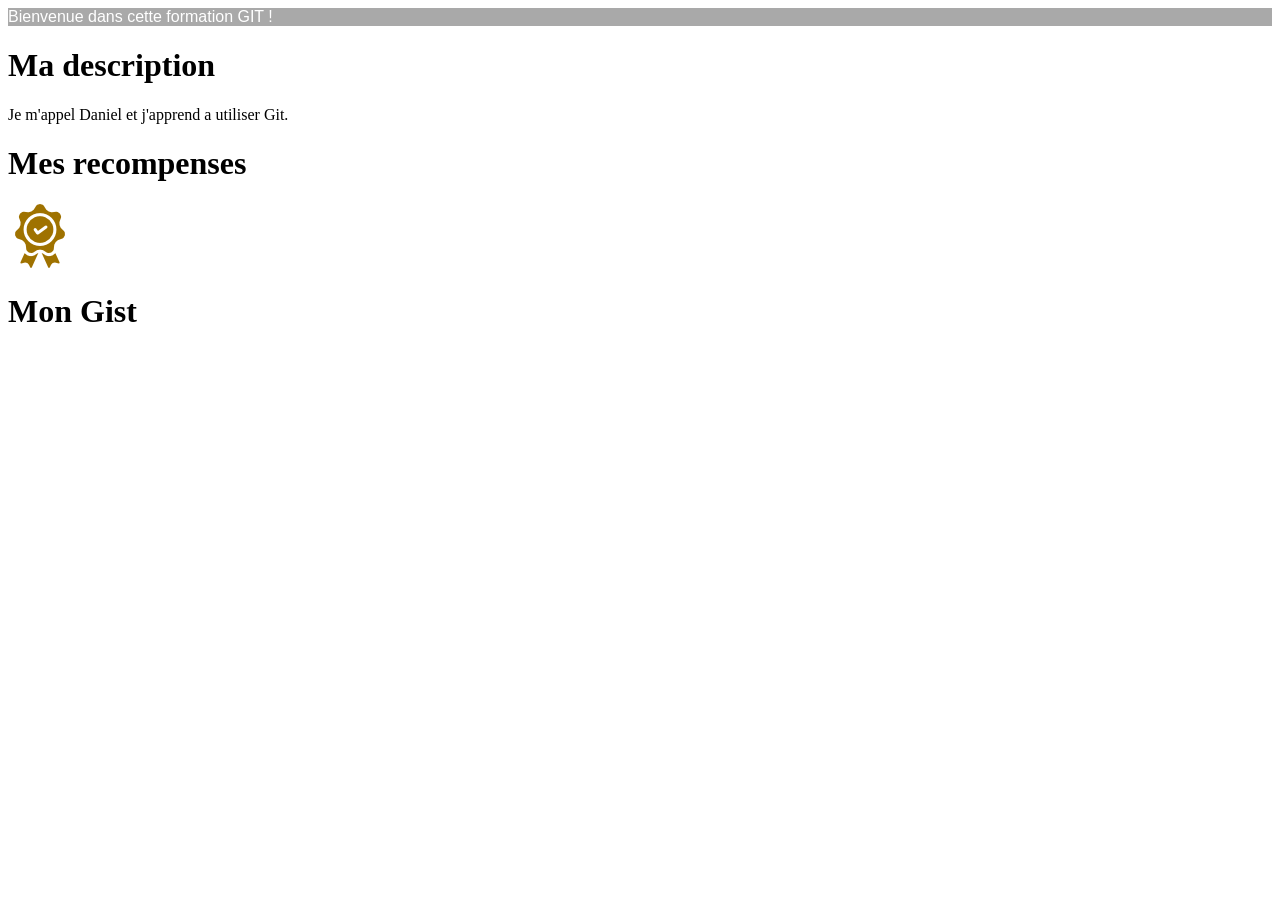
<file: hello.html>
<!DOCTYPE html>
<html lang="fr">
	<head>
		<meta charset="UTF-8">
		<meta http-equiv="X-UA-Compatible" content="IE=edge">
		<meta name="viewport" content="width=device-width, initial-scale=1.0">

		<link rel="stylesheet" href="style.css">
		<title>Formation Git et Github</title>
	</head>
	<body>
		<!-- TITRE -->
		<div id="top-banner">
			Bienvenue dans cette formation GIT !
		</div>

		<!-- Description -->
		<div>
			<h1>Ma description</h1>
			<p>Je m'appel Daniel et j'apprend a utiliser Git.</p>
		</div>

		<!-- recompense -->
		<div>
			<h1>Mes recompenses</h1>
			<p><img src="./images/medal_bronze.png" alt="Médaille de bronze"></p>
		</div>

		
		<!-- Mon Gist -->
		<div>
			<h1>Mon Gist</h1>
			<script src="https://gist.github.com/danylex1/15b92da880333248c54ab0d5006490ce.js"></script>
		</div>
	</body>
</html>
</file>
<file: style.css>
#top-banner{
    font-family: Arial, Helvetica, sans-serif;
    color: white;
    background-color: darkgrey;
}
</file>
